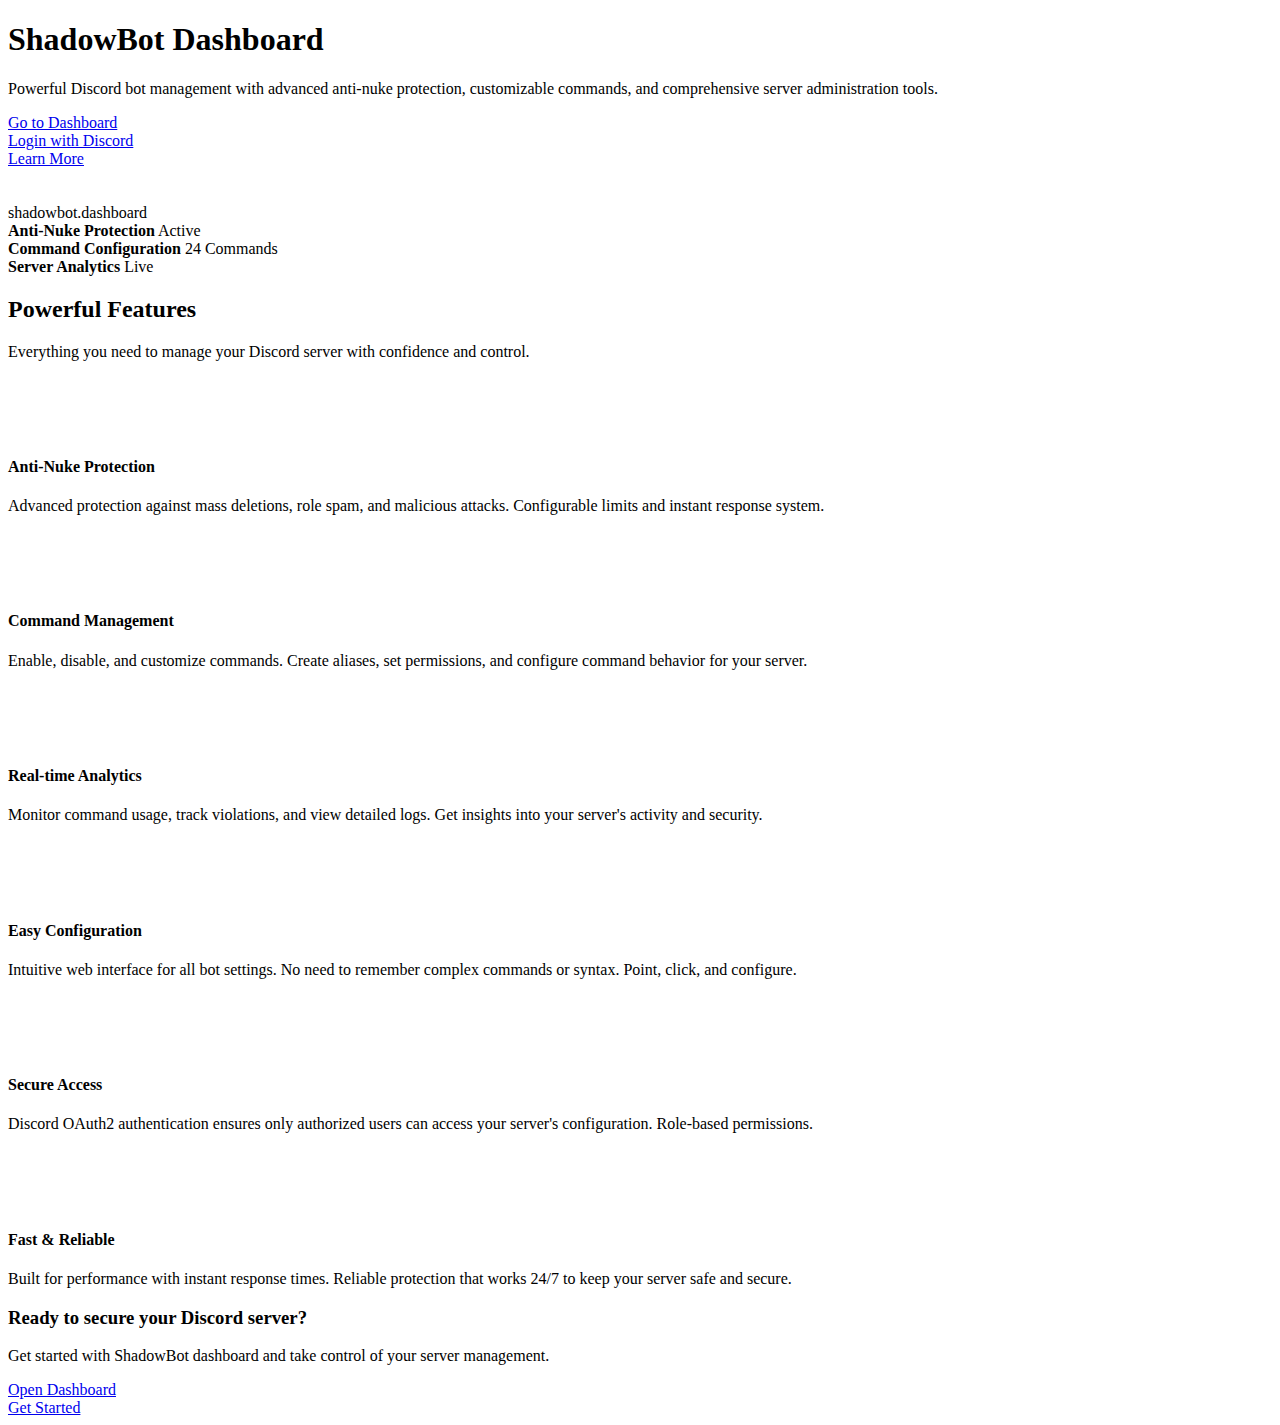
<file: src/main/resources/templates/index.html>
<!DOCTYPE html>
<html lang="en" xmlns:th="http://www.thymeleaf.org" xmlns:layout="http://www.ultraq.net.nz/thymeleaf/layout" 
      xmlns:sec="http://www.thymeleaf.org/extras/spring-security" layout:decorate="~{layout}">

<div layout:fragment="content">
    <!-- Hero Section -->
    <section class="hero-section text-white">
        <div class="container">
            <div class="row align-items-center">
                <div class="col-lg-6">
                    <div class="hero-content">
                        <h1 class="display-4 fw-bold mb-4">
                            <i class="bi bi-shield-fill text-warning me-3"></i>
                            ShadowBot Dashboard
                        </h1>
                        <p class="lead mb-4">
                            Powerful Discord bot management with advanced anti-nuke protection, 
                            customizable commands, and comprehensive server administration tools.
                        </p>
                        
                        <div sec:authorize="isAuthenticated()">
                            <a href="/dashboard" class="btn btn-light btn-lg px-4 me-3">
                                <i class="bi bi-speedometer2 me-2"></i>
                                Go to Dashboard
                            </a>
                        </div>
                        
                        <div sec:authorize="!isAuthenticated()">
                            <a href="/oauth2/authorization/discord" class="btn btn-light btn-lg px-4 me-3">
                                <i class="bi bi-discord me-2"></i>
                                Login with Discord
                            </a>
                        </div>
                        
                        <a href="#features" class="btn btn-outline-light btn-lg px-4">
                            <i class="bi bi-arrow-down me-2"></i>
                            Learn More
                        </a>
                    </div>
                </div>
                <div class="col-lg-6">
                    <div class="hero-image text-center">
                        <div class="dashboard-preview bg-white rounded-3 shadow-lg p-4 mx-auto" style="max-width: 500px;">
                            <div class="d-flex align-items-center mb-3">
                                <div class="bg-danger rounded-circle me-2" style="width: 12px; height: 12px;"></div>
                                <div class="bg-warning rounded-circle me-2" style="width: 12px; height: 12px;"></div>
                                <div class="bg-success rounded-circle me-2" style="width: 12px; height: 12px;"></div>
                                <span class="text-muted small ms-auto">shadowbot.dashboard</span>
                            </div>
                            <div class="text-start">
                                <div class="bg-light rounded p-3 mb-2">
                                    <div class="d-flex align-items-center">
                                        <i class="bi bi-shield-check text-success me-2"></i>
                                        <strong class="text-dark">Anti-Nuke Protection</strong>
                                        <span class="badge bg-success ms-auto">Active</span>
                                    </div>
                                </div>
                                <div class="bg-light rounded p-3 mb-2">
                                    <div class="d-flex align-items-center">
                                        <i class="bi bi-gear text-primary me-2"></i>
                                        <strong class="text-dark">Command Configuration</strong>
                                        <span class="badge bg-primary ms-auto">24 Commands</span>
                                    </div>
                                </div>
                                <div class="bg-light rounded p-3">
                                    <div class="d-flex align-items-center">
                                        <i class="bi bi-graph-up text-warning me-2"></i>
                                        <strong class="text-dark">Server Analytics</strong>
                                        <span class="badge bg-warning ms-auto">Live</span>
                                    </div>
                                </div>
                            </div>
                        </div>
                    </div>
                </div>
            </div>
        </div>
    </section>

    <!-- Features Section -->
    <section id="features" class="py-5">
        <div class="container">
            <div class="row">
                <div class="col-lg-8 mx-auto text-center mb-5">
                    <h2 class="display-5 fw-bold mb-4">Powerful Features</h2>
                    <p class="lead text-muted">
                        Everything you need to manage your Discord server with confidence and control.
                    </p>
                </div>
            </div>
            
            <div class="row g-4">
                <div class="col-md-6 col-lg-4">
                    <div class="feature-card h-100 p-4 bg-white rounded-3 shadow-sm border-0">
                        <div class="feature-icon bg-primary bg-gradient rounded-circle d-flex align-items-center justify-content-center mb-3" style="width: 60px; height: 60px;">
                            <i class="bi bi-shield-fill text-white fs-4"></i>
                        </div>
                        <h4 class="fw-bold mb-3">Anti-Nuke Protection</h4>
                        <p class="text-muted">
                            Advanced protection against mass deletions, role spam, and malicious attacks. 
                            Configurable limits and instant response system.
                        </p>
                    </div>
                </div>
                
                <div class="col-md-6 col-lg-4">
                    <div class="feature-card h-100 p-4 bg-white rounded-3 shadow-sm border-0">
                        <div class="feature-icon bg-success bg-gradient rounded-circle d-flex align-items-center justify-content-center mb-3" style="width: 60px; height: 60px;">
                            <i class="bi bi-gear-fill text-white fs-4"></i>
                        </div>
                        <h4 class="fw-bold mb-3">Command Management</h4>
                        <p class="text-muted">
                            Enable, disable, and customize commands. Create aliases, set permissions, 
                            and configure command behavior for your server.
                        </p>
                    </div>
                </div>
                
                <div class="col-md-6 col-lg-4">
                    <div class="feature-card h-100 p-4 bg-white rounded-3 shadow-sm border-0">
                        <div class="feature-icon bg-warning bg-gradient rounded-circle d-flex align-items-center justify-content-center mb-3" style="width: 60px; height: 60px;">
                            <i class="bi bi-graph-up-arrow text-white fs-4"></i>
                        </div>
                        <h4 class="fw-bold mb-3">Real-time Analytics</h4>
                        <p class="text-muted">
                            Monitor command usage, track violations, and view detailed logs. 
                            Get insights into your server's activity and security.
                        </p>
                    </div>
                </div>
                
                <div class="col-md-6 col-lg-4">
                    <div class="feature-card h-100 p-4 bg-white rounded-3 shadow-sm border-0">
                        <div class="feature-icon bg-info bg-gradient rounded-circle d-flex align-items-center justify-content-center mb-3" style="width: 60px; height: 60px;">
                            <i class="bi bi-sliders text-white fs-4"></i>
                        </div>
                        <h4 class="fw-bold mb-3">Easy Configuration</h4>
                        <p class="text-muted">
                            Intuitive web interface for all bot settings. No need to remember complex 
                            commands or syntax. Point, click, and configure.
                        </p>
                    </div>
                </div>
                
                <div class="col-md-6 col-lg-4">
                    <div class="feature-card h-100 p-4 bg-white rounded-3 shadow-sm border-0">
                        <div class="feature-icon bg-danger bg-gradient rounded-circle d-flex align-items-center justify-content-center mb-3" style="width: 60px; height: 60px;">
                            <i class="bi bi-lock-fill text-white fs-4"></i>
                        </div>
                        <h4 class="fw-bold mb-3">Secure Access</h4>
                        <p class="text-muted">
                            Discord OAuth2 authentication ensures only authorized users can access 
                            your server's configuration. Role-based permissions.
                        </p>
                    </div>
                </div>
                
                <div class="col-md-6 col-lg-4">
                    <div class="feature-card h-100 p-4 bg-white rounded-3 shadow-sm border-0">
                        <div class="feature-icon bg-secondary bg-gradient rounded-circle d-flex align-items-center justify-content-center mb-3" style="width: 60px; height: 60px;">
                            <i class="bi bi-lightning-fill text-white fs-4"></i>
                        </div>
                        <h4 class="fw-bold mb-3">Fast & Reliable</h4>
                        <p class="text-muted">
                            Built for performance with instant response times. Reliable protection 
                            that works 24/7 to keep your server safe and secure.
                        </p>
                    </div>
                </div>
            </div>
        </div>
    </section>

    <!-- CTA Section -->
    <section class="bg-dark text-white py-5">
        <div class="container">
            <div class="row align-items-center">
                <div class="col-lg-8">
                    <h3 class="fw-bold mb-2">Ready to secure your Discord server?</h3>
                    <p class="mb-0 text-light opacity-75">
                        Get started with ShadowBot dashboard and take control of your server management.
                    </p>
                </div>
                <div class="col-lg-4 text-lg-end">
                    <div sec:authorize="isAuthenticated()">
                        <a href="/dashboard" class="btn btn-primary btn-lg">
                            <i class="bi bi-speedometer2 me-2"></i>
                            Open Dashboard
                        </a>
                    </div>
                    <div sec:authorize="!isAuthenticated()">
                        <a href="/oauth2/authorization/discord" class="btn btn-primary btn-lg">
                            <i class="bi bi-discord me-2"></i>
                            Get Started
                        </a>
                    </div>
                </div>
            </div>
        </div>
    </section>
</div>

<div layout:fragment="scripts">
    <style>
        @keyframes float {
            0%, 100% { transform: translateY(0px); }
            50% { transform: translateY(-10px); }
        }
        
        .dashboard-preview {
            animation: float 6s ease-in-out infinite;
        }
    </style>
</div>

</html>
</file>
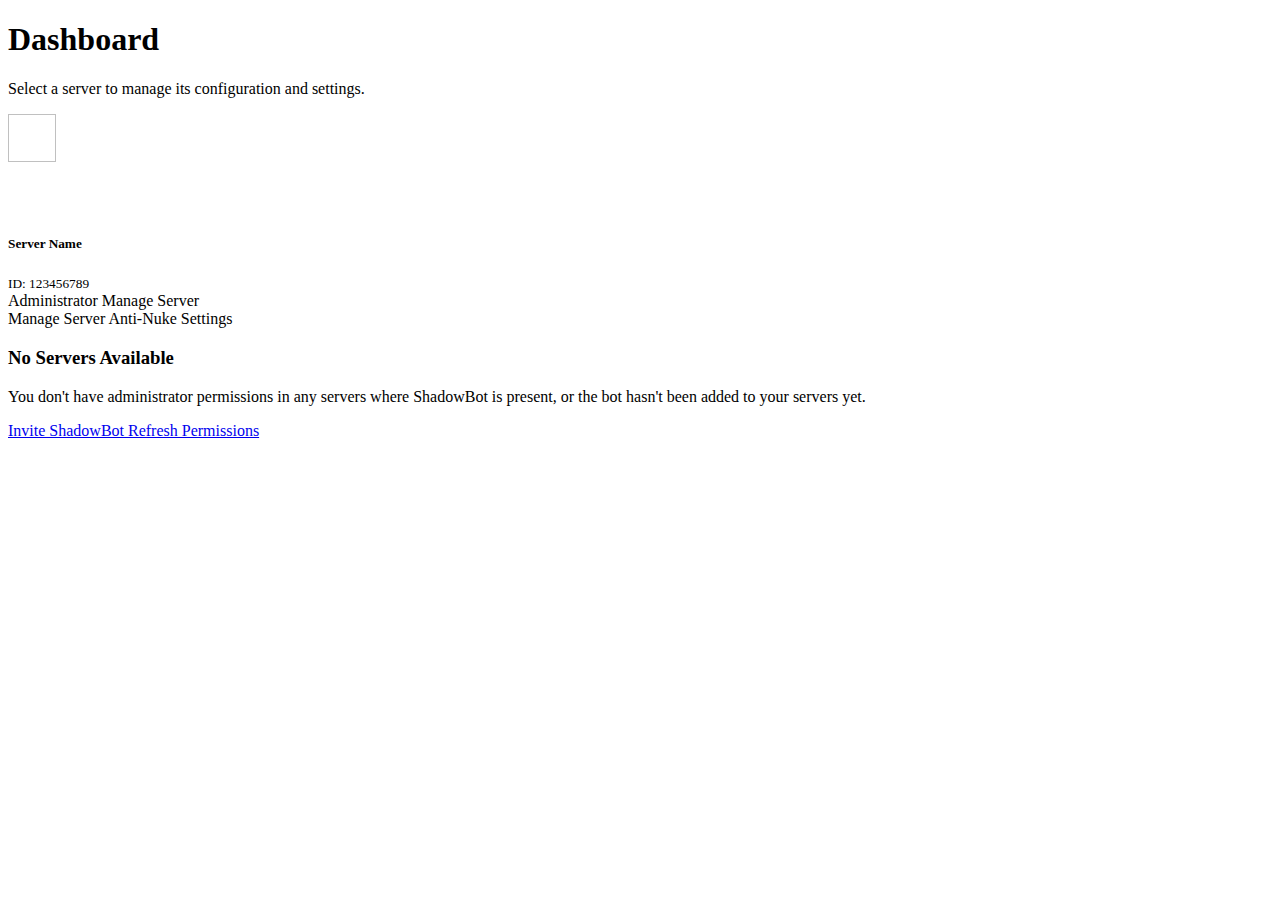
<file: src/main/resources/templates/dashboard.html>
<!DOCTYPE html>
<html lang="en" xmlns:th="http://www.thymeleaf.org" xmlns:layout="http://www.ultraq.net.nz/thymeleaf/layout" 
      layout:decorate="~{layout}">

<div layout:fragment="content">
    <div class="container py-5">
        <div class="row">
            <div class="col-12">
                <div class="d-flex align-items-center mb-4">
                    <h1 class="fw-bold mb-0">
                        <i class="bi bi-speedometer2 text-primary me-3"></i>
                        Dashboard
                    </h1>
                </div>
                
                <p class="lead text-muted mb-5">
                    Select a server to manage its configuration and settings.
                </p>
            </div>
        </div>
        
        <div class="row">
            <div th:if="${guilds != null and !guilds.empty}">
                <div th:each="guild : ${guilds}" class="col-md-6 col-lg-4 mb-4">
                    <div class="card guild-card h-100 shadow-sm border-0">
                        <div class="card-body p-4">
                            <div class="d-flex align-items-start mb-3">
                                <img th:if="${guild.iconUrl != null}" th:src="${guild.iconUrl}" 
                                     th:alt="${guild.name}" class="rounded-circle me-3" width="48" height="48">
                                <div th:unless="${guild.iconUrl != null}" class="bg-secondary rounded-circle d-flex align-items-center justify-content-center me-3" style="width: 48px; height: 48px;">
                                    <i class="bi bi-discord text-white"></i>
                                </div>
                                <div class="flex-grow-1">
                                    <h5 class="card-title fw-bold mb-1" th:text="${guild.name}">Server Name</h5>
                                    <small class="text-muted">ID: <span th:text="${guild.id}">123456789</span></small>
                                </div>
                            </div>
                            
                            <div class="mb-3">
                                <span th:if="${guild.hasAdminPermissions()}" class="badge bg-danger mb-2">
                                    <i class="bi bi-crown me-1"></i>Administrator
                                </span>
                                <span th:unless="${guild.hasAdminPermissions()}" class="badge bg-warning mb-2">
                                    <i class="bi bi-gear me-1"></i>Manage Server
                                </span>
                            </div>
                            
                            <div class="d-grid gap-2">
                                <a th:href="@{/dashboard/{guildId}(guildId=${guild.id})}" class="btn btn-primary">
                                    <i class="bi bi-gear me-2"></i>
                                    Manage Server
                                </a>
                                <a th:href="@{/dashboard/{guildId}/antinuke(guildId=${guild.id})}" class="btn btn-outline-danger">
                                    <i class="bi bi-shield-fill me-2"></i>
                                    Anti-Nuke Settings
                                </a>
                            </div>
                        </div>
                    </div>
                </div>
            </div>
            <div th:if="${guilds == null or guilds.empty}" class="col-12">
                <div class="text-center py-5">
                    <div class="mb-4">
                        <i class="bi bi-exclamation-triangle text-warning" style="font-size: 4rem;"></i>
                    </div>
                    <h3 class="fw-bold mb-3">No Servers Available</h3>
                    <p class="text-muted mb-4">
                        You don't have administrator permissions in any servers where ShadowBot is present,
                        or the bot hasn't been added to your servers yet.
                    </p>
                    <div class="d-flex justify-content-center gap-3">
                        <a href="#" class="btn btn-primary" target="_blank">
                            <i class="bi bi-plus-circle me-2"></i>
                            Invite ShadowBot
                        </a>
                        <a href="/oauth2/authorization/discord" class="btn btn-outline-secondary">
                            <i class="bi bi-arrow-clockwise me-2"></i>
                            Refresh Permissions
                        </a>
                    </div>
                </div>
            </div>
        </div>
    </div>
</div>

</html>
</file>
